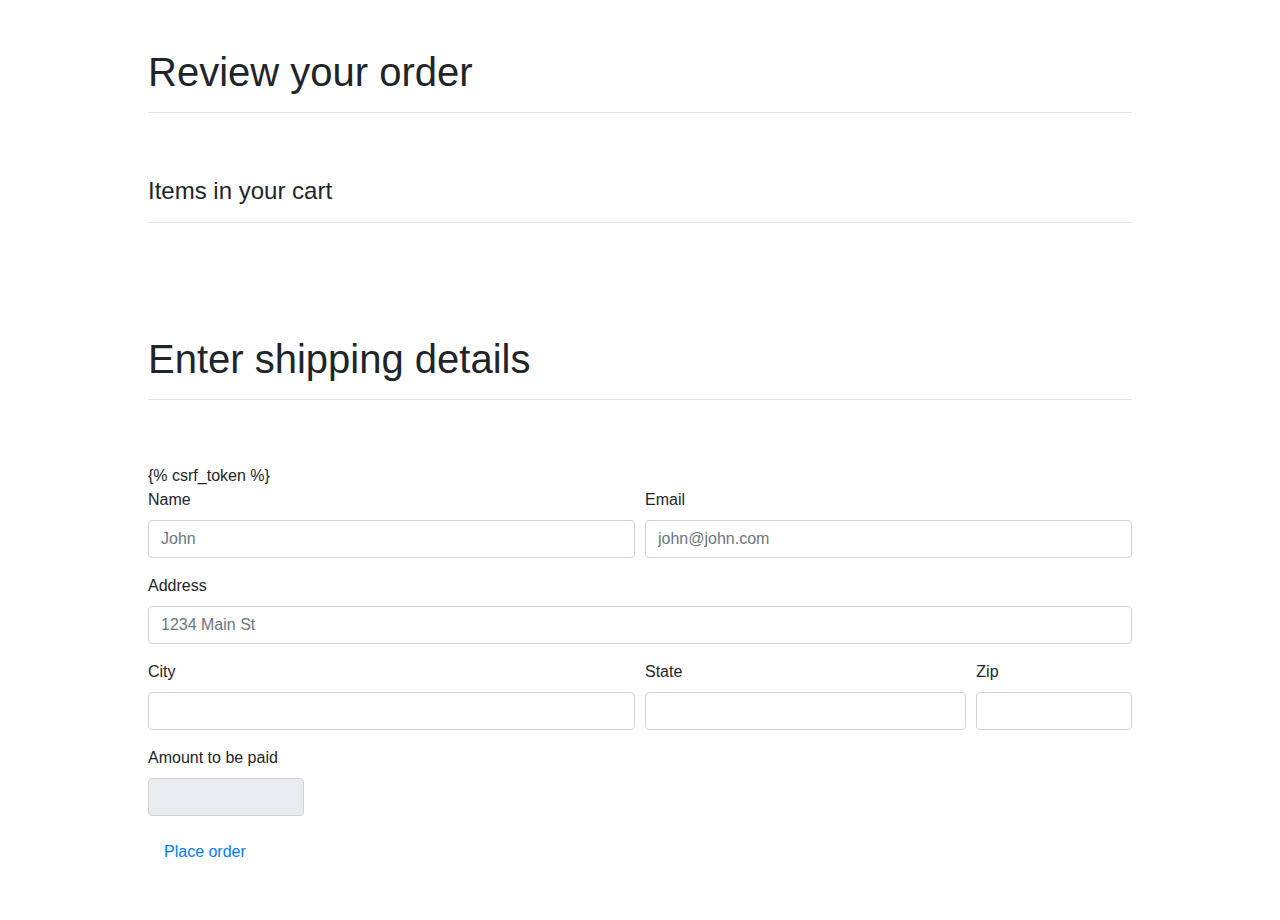
<file: E-comm-Website--main/shop/templates/shop/checkout.html>
<!DOCTYPE html>
<html lang="en">
<head>
    <script src="https://code.jquery.com/jquery-3.4.1.min.js" integrity="sha256-CSXorXvZcTkaix6Yvo6HppcZGetbYMGWSFlBw8HfCJo=" crossorigin="anonymous"></script>
    <meta charset="UTF-8">
    <meta name="viewport" content="width=device-width, initial-scale=1.0">
    <meta http-equiv="X-UA-Compatible" content="ie=edge">
    <link rel="stylesheet" href="https://stackpath.bootstrapcdn.com/bootstrap/4.3.1/css/bootstrap.min.css" integrity="sha384-ggOyR0iXCbMQv3Xipma34MD+dH/1fQ784/j6cY/iJTQUOhcWr7x9JvoRxT2MZw1T" crossorigin="anonymous">
 
    <title>Document</title>
</head>
<body>
   <div class="container">
    <div class="row m-5">
      <div class="col-md-12">
        <h1>Review your order</h1>
        <hr>
      </div>
    </div>
    <div class="row m-5">
      <div class="col-md-12">
        <h4>Items in your cart</h4>
        <hr>
      </div>
    </div>
      <div class="row m-5">
        <div class="col-md-12">
           
                    <ul class="list-group" id="item_list">
                            
                    </ul>    
            </div>
        </div>   
 
        <div class="row m-5">
      <div class="col-md-12">
        <h1>Enter shipping details</h1>
        <hr>
      </div>
    </div>
        <div class="row m-5">
          <div class="col-md-12">
              <form method="POST" >
                {% csrf_token %}
                    <input type="hidden" id="items" name="items">
                  <div class="form-row">
                    <div class="form-group col-md-6">
                      <label for="inputEmail4">Name</label>
                      <input id="name" name="name" type="text" class="form-control" id="inputEmail4" placeholder="John">
                    </div>
                    <div class="form-group col-md-6">
                      <label for="inputPassword4">Email</label>
                      <input id="email" name="email" type="text" class="form-control" id="inputPassword4" placeholder="john@john.com">
                    </div>
                  </div>
                  <div class="form-group">
                    <label for="inputAddress">Address</label>
                    <input id="address" name="address" type="text" class="form-control" id="inputAddress" placeholder="1234 Main St">
                  </div>
                  
                  <div class="form-row">
                    <div class="form-group col-md-6">
                      <label for="inputCity">City</label>
                      <input id="city" name="city" type="text" class="form-control" id="inputCity">
                    </div>
                    <div class="form-group col-md-4">
                      <label for="inputState">State</label>
                      <input id="state" name="state" type="text" class="form-control" id="inputCity">
                 
                    </div>
                    <div class="form-group col-md-2">
                      <label for="inputZip">Zip</label>
                      <input id="zipcode" name="zipcode" type="text" class="form-control" id="inputZip">
                    </div>
                    <div class="form-group col-md-2">
                      <label for="inputZip">Amount to be paid</label>
                      <input readonly="" type="text" class="form-control" id="total" name="total">
                    </div>
                  </div>
                  
                  
                
                  <a class="nav-link" href="http://127.0.0.1:8000/?#">Place 
                    order<span class="sr-only">(current)</span></a>
                </form>
          
          </div>
 
        </div>
    </div>
</body>
<script type="text/javascript">
if(localStorage.getItem('cart')==null){
  var cart ={};
}
else{
  cart = JSON.parse(localStorage.getItem('cart'));
}
let total = 0;
for(item in cart){
  let name = cart[item][1];
  let quantity = cart[item][0];
  let price = cart[item][2];
  total = total + cart[item][2];
 
 
 
 
 
 
  itemString = `  <li class="list-group-item d-flex justify-content-between align-items-center">${quantity} of  ${name}     <span class="badge badge-warning badge-pill">${price}</span></li>`;
 
  $('#item_list').append(itemString);
 
 
}
totalPrice = ` <li class ="list-group-item d-flex justify-content-between align-items-center"><b>Your total</b>
  ${total}</li> `
$('#total').val(total);
$('#item_list').append(totalPrice);
$('#items').val(JSON.stringify(cart));
</script>
</html>
</file>
